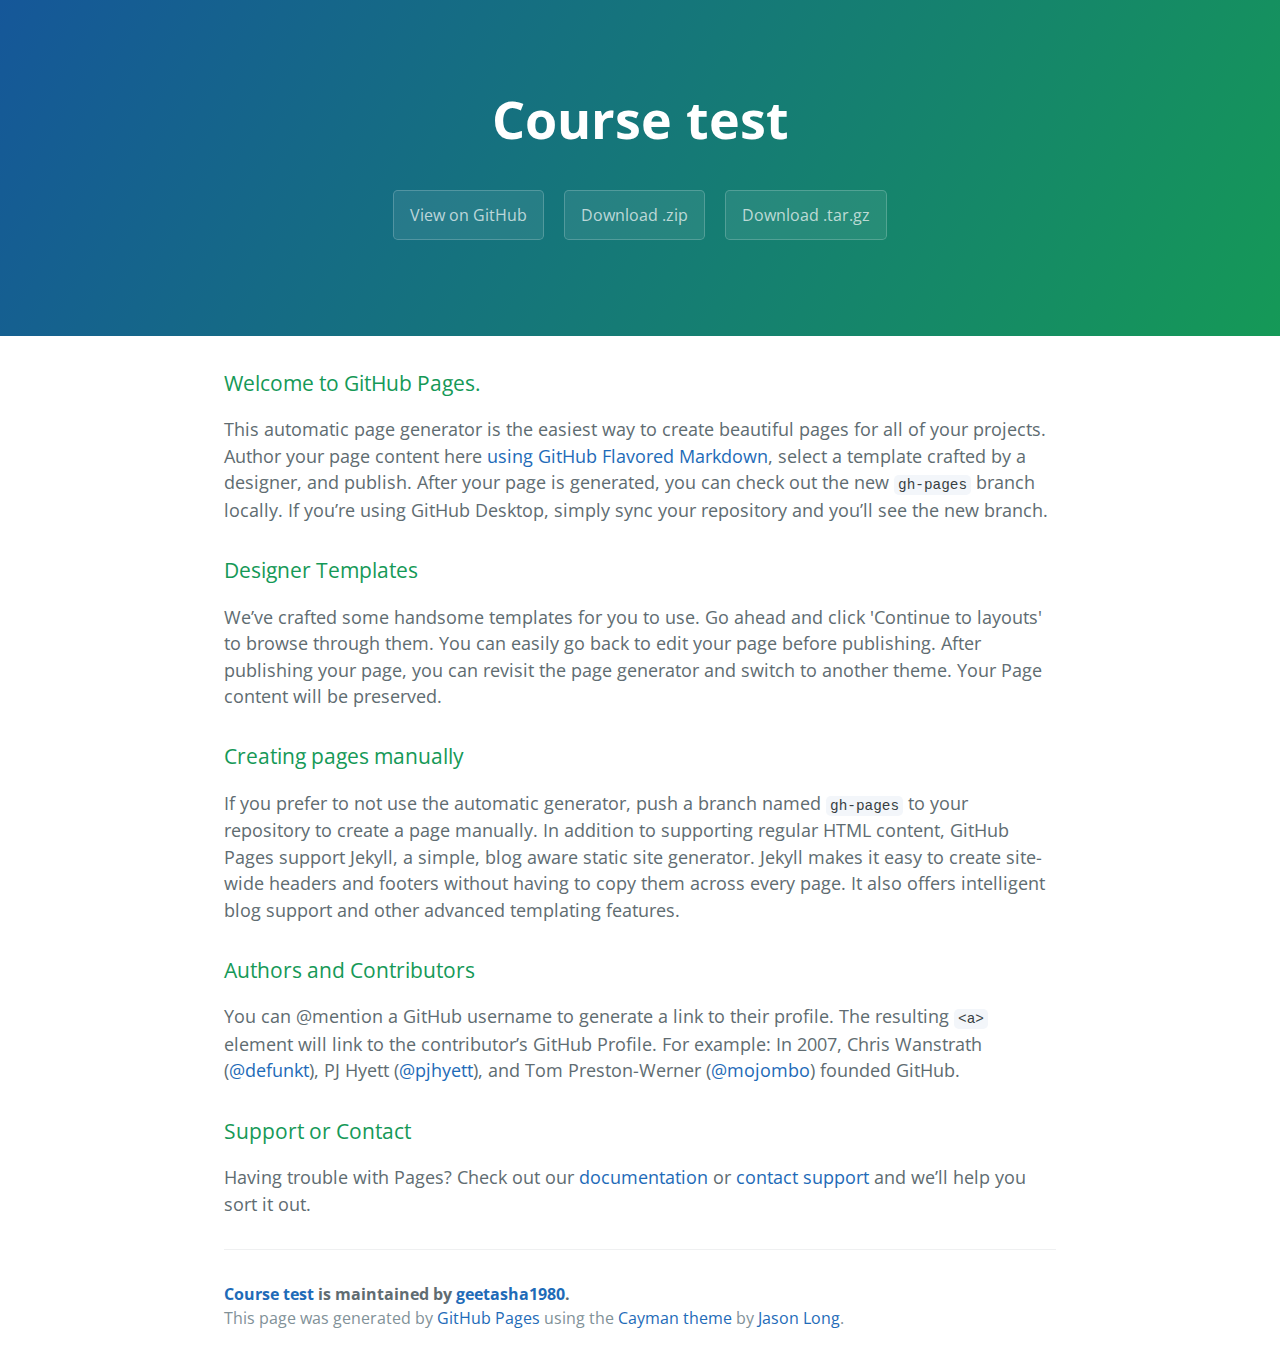
<file: index.html>
<!DOCTYPE html>
<html lang="en-us">
  <head>
    <meta charset="UTF-8">
    <title>Course test by geetasha1980</title>
    <meta name="viewport" content="width=device-width, initial-scale=1">
    <link rel="stylesheet" type="text/css" href="stylesheets/normalize.css" media="screen">
    <link href='https://fonts.googleapis.com/css?family=Open+Sans:400,700' rel='stylesheet' type='text/css'>
    <link rel="stylesheet" type="text/css" href="stylesheets/stylesheet.css" media="screen">
    <link rel="stylesheet" type="text/css" href="stylesheets/github-light.css" media="screen">
  </head>
  <body>
    <section class="page-header">
      <h1 class="project-name">Course test</h1>
      <h2 class="project-tagline"></h2>
      <a href="https://github.com/geetasha1980/course_test" class="btn">View on GitHub</a>
      <a href="https://github.com/geetasha1980/course_test/zipball/master" class="btn">Download .zip</a>
      <a href="https://github.com/geetasha1980/course_test/tarball/master" class="btn">Download .tar.gz</a>
    </section>

    <section class="main-content">
      <h3>
<a id="welcome-to-github-pages" class="anchor" href="#welcome-to-github-pages" aria-hidden="true"><span aria-hidden="true" class="octicon octicon-link"></span></a>Welcome to GitHub Pages.</h3>

<p>This automatic page generator is the easiest way to create beautiful pages for all of your projects. Author your page content here <a href="https://guides.github.com/features/mastering-markdown/">using GitHub Flavored Markdown</a>, select a template crafted by a designer, and publish. After your page is generated, you can check out the new <code>gh-pages</code> branch locally. If you’re using GitHub Desktop, simply sync your repository and you’ll see the new branch.</p>

<h3>
<a id="designer-templates" class="anchor" href="#designer-templates" aria-hidden="true"><span aria-hidden="true" class="octicon octicon-link"></span></a>Designer Templates</h3>

<p>We’ve crafted some handsome templates for you to use. Go ahead and click 'Continue to layouts' to browse through them. You can easily go back to edit your page before publishing. After publishing your page, you can revisit the page generator and switch to another theme. Your Page content will be preserved.</p>

<h3>
<a id="creating-pages-manually" class="anchor" href="#creating-pages-manually" aria-hidden="true"><span aria-hidden="true" class="octicon octicon-link"></span></a>Creating pages manually</h3>

<p>If you prefer to not use the automatic generator, push a branch named <code>gh-pages</code> to your repository to create a page manually. In addition to supporting regular HTML content, GitHub Pages support Jekyll, a simple, blog aware static site generator. Jekyll makes it easy to create site-wide headers and footers without having to copy them across every page. It also offers intelligent blog support and other advanced templating features.</p>

<h3>
<a id="authors-and-contributors" class="anchor" href="#authors-and-contributors" aria-hidden="true"><span aria-hidden="true" class="octicon octicon-link"></span></a>Authors and Contributors</h3>

<p>You can @mention a GitHub username to generate a link to their profile. The resulting <code>&lt;a&gt;</code> element will link to the contributor’s GitHub Profile. For example: In 2007, Chris Wanstrath (<a href="https://github.com/defunkt" class="user-mention">@defunkt</a>), PJ Hyett (<a href="https://github.com/pjhyett" class="user-mention">@pjhyett</a>), and Tom Preston-Werner (<a href="https://github.com/mojombo" class="user-mention">@mojombo</a>) founded GitHub.</p>

<h3>
<a id="support-or-contact" class="anchor" href="#support-or-contact" aria-hidden="true"><span aria-hidden="true" class="octicon octicon-link"></span></a>Support or Contact</h3>

<p>Having trouble with Pages? Check out our <a href="https://help.github.com/pages">documentation</a> or <a href="https://github.com/contact">contact support</a> and we’ll help you sort it out.</p>

      <footer class="site-footer">
        <span class="site-footer-owner"><a href="https://github.com/geetasha1980/course_test">Course test</a> is maintained by <a href="https://github.com/geetasha1980">geetasha1980</a>.</span>

        <span class="site-footer-credits">This page was generated by <a href="https://pages.github.com">GitHub Pages</a> using the <a href="https://github.com/jasonlong/cayman-theme">Cayman theme</a> by <a href="https://twitter.com/jasonlong">Jason Long</a>.</span>
      </footer>

    </section>

  
  </body>
</html>
</file>
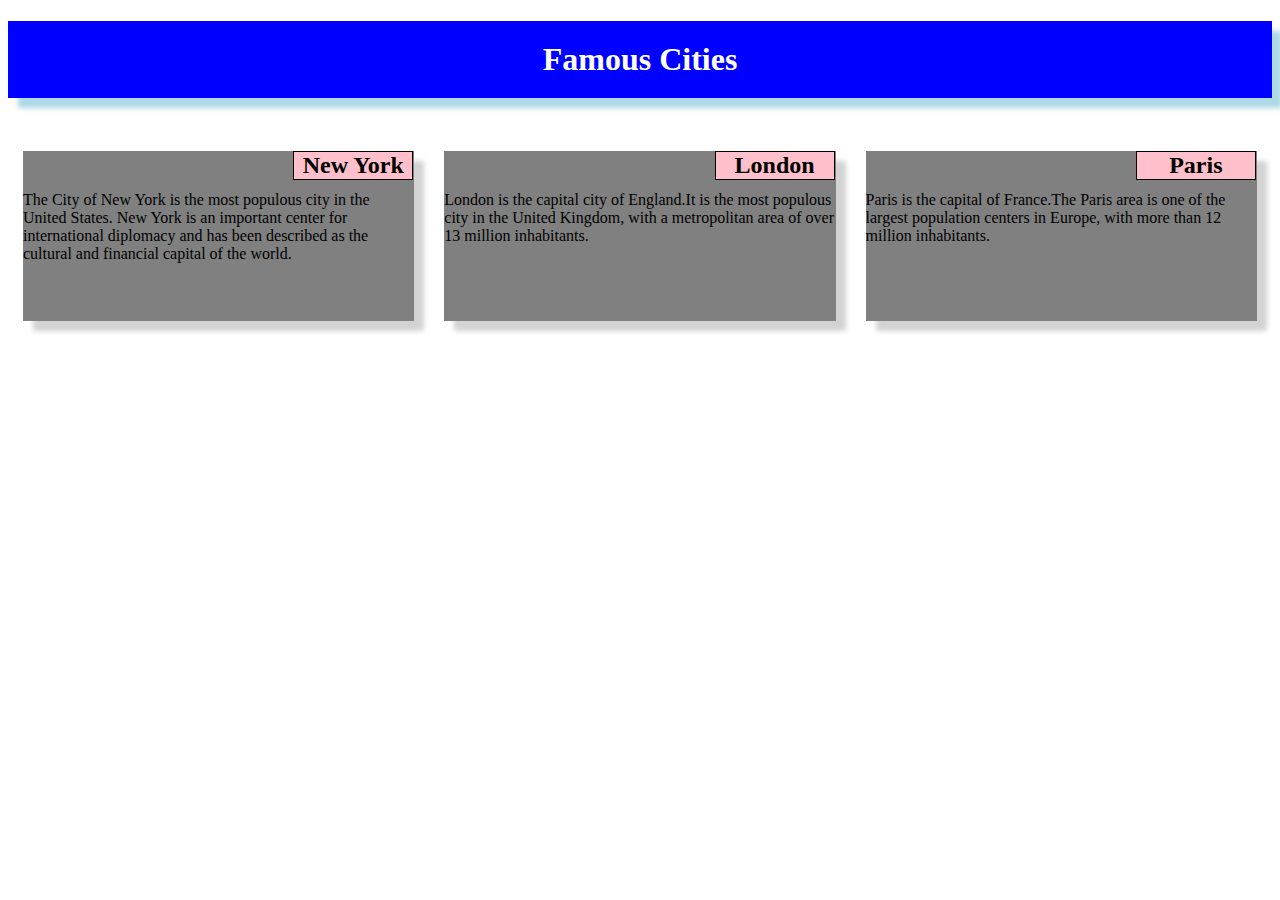
<file: module2/index.html>
<!DOCTYPE html>
<html>
<head>
	<title>Hello Coursera</title>
	<meta name="viewport" content="width=device-width, initial-scale=1.0">
	<link rel="stylesheet" type="text/css" href="css/style1.css">

</head>
<body>
<h1>Famous Cities</h1>
<div class="row">
	<div class="col-4 col-m-6"><div class="inner"><h2>New York</h2>
  <p>The City of New York is the most populous city in the United States.
  New York is an important center for international diplomacy and has been 
  described as the cultural and financial capital of the world.</p></div></div>
    <div class="col-4 col-m-6"><div class="inner"><h2>London</h2>
  <p>London is the capital city of England.It is the most populous city in the United Kingdom, with a metropolitan area of over 13 million inhabitants.</p></div>
  </div>
    <div class="col-4 col-m-12"><div class="inner"><h2>Paris</h2>
  <p>Paris is the capital of France.The Paris area is one of the largest population centers in Europe, with more than 12 million inhabitants.</p></div>
  </div>
    
</div>
</body>
</html>
</file>
<file: stylesheets/stylesheet.css>
* {
  box-sizing: border-box; }

body {
  padding: 0;
  margin: 0;
  font-family: "Open Sans", "Helvetica Neue", Helvetica, Arial, sans-serif;
  font-size: 16px;
  line-height: 1.5;
  color: #606c71; }

a {
  color: #1e6bb8;
  text-decoration: none; }
  a:hover {
    text-decoration: underline; }

.btn {
  display: inline-block;
  margin-bottom: 1rem;
  color: rgba(255, 255, 255, 0.7);
  background-color: rgba(255, 255, 255, 0.08);
  border-color: rgba(255, 255, 255, 0.2);
  border-style: solid;
  border-width: 1px;
  border-radius: 0.3rem;
  transition: color 0.2s, background-color 0.2s, border-color 0.2s; }
  .btn + .btn {
    margin-left: 1rem; }

.btn:hover {
  color: rgba(255, 255, 255, 0.8);
  text-decoration: none;
  background-color: rgba(255, 255, 255, 0.2);
  border-color: rgba(255, 255, 255, 0.3); }

@media screen and (min-width: 64em) {
  .btn {
    padding: 0.75rem 1rem; } }

@media screen and (min-width: 42em) and (max-width: 64em) {
  .btn {
    padding: 0.6rem 0.9rem;
    font-size: 0.9rem; } }

@media screen and (max-width: 42em) {
  .btn {
    display: block;
    width: 100%;
    padding: 0.75rem;
    font-size: 0.9rem; }
    .btn + .btn {
      margin-top: 1rem;
      margin-left: 0; } }

.page-header {
  color: #fff;
  text-align: center;
  background-color: #159957;
  background-image: linear-gradient(120deg, #155799, #159957); }

@media screen and (min-width: 64em) {
  .page-header {
    padding: 5rem 6rem; } }

@media screen and (min-width: 42em) and (max-width: 64em) {
  .page-header {
    padding: 3rem 4rem; } }

@media screen and (max-width: 42em) {
  .page-header {
    padding: 2rem 1rem; } }

.project-name {
  margin-top: 0;
  margin-bottom: 0.1rem; }

@media screen and (min-width: 64em) {
  .project-name {
    font-size: 3.25rem; } }

@media screen and (min-width: 42em) and (max-width: 64em) {
  .project-name {
    font-size: 2.25rem; } }

@media screen and (max-width: 42em) {
  .project-name {
    font-size: 1.75rem; } }

.project-tagline {
  margin-bottom: 2rem;
  font-weight: normal;
  opacity: 0.7; }

@media screen and (min-width: 64em) {
  .project-tagline {
    font-size: 1.25rem; } }

@media screen and (min-width: 42em) and (max-width: 64em) {
  .project-tagline {
    font-size: 1.15rem; } }

@media screen and (max-width: 42em) {
  .project-tagline {
    font-size: 1rem; } }

.main-content :first-child {
  margin-top: 0; }
.main-content img {
  max-width: 100%; }
.main-content h1, .main-content h2, .main-content h3, .main-content h4, .main-content h5, .main-content h6 {
  margin-top: 2rem;
  margin-bottom: 1rem;
  font-weight: normal;
  color: #159957; }
.main-content p {
  margin-bottom: 1em; }
.main-content code {
  padding: 2px 4px;
  font-family: Consolas, "Liberation Mono", Menlo, Courier, monospace;
  font-size: 0.9rem;
  color: #383e41;
  background-color: #f3f6fa;
  border-radius: 0.3rem; }
.main-content pre {
  padding: 0.8rem;
  margin-top: 0;
  margin-bottom: 1rem;
  font: 1rem Consolas, "Liberation Mono", Menlo, Courier, monospace;
  color: #567482;
  word-wrap: normal;
  background-color: #f3f6fa;
  border: solid 1px #dce6f0;
  border-radius: 0.3rem; }
  .main-content pre > code {
    padding: 0;
    margin: 0;
    font-size: 0.9rem;
    color: #567482;
    word-break: normal;
    white-space: pre;
    background: transparent;
    border: 0; }
.main-content .highlight {
  margin-bottom: 1rem; }
  .main-content .highlight pre {
    margin-bottom: 0;
    word-break: normal; }
.main-content .highlight pre, .main-content pre {
  padding: 0.8rem;
  overflow: auto;
  font-size: 0.9rem;
  line-height: 1.45;
  border-radius: 0.3rem; }
.main-content pre code, .main-content pre tt {
  display: inline;
  max-width: initial;
  padding: 0;
  margin: 0;
  overflow: initial;
  line-height: inherit;
  word-wrap: normal;
  background-color: transparent;
  border: 0; }
  .main-content pre code:before, .main-content pre code:after, .main-content pre tt:before, .main-content pre tt:after {
    content: normal; }
.main-content ul, .main-content ol {
  margin-top: 0; }
.main-content blockquote {
  padding: 0 1rem;
  margin-left: 0;
  color: #819198;
  border-left: 0.3rem solid #dce6f0; }
  .main-content blockquote > :first-child {
    margin-top: 0; }
  .main-content blockquote > :last-child {
    margin-bottom: 0; }
.main-content table {
  display: block;
  width: 100%;
  overflow: auto;
  word-break: normal;
  word-break: keep-all; }
  .main-content table th {
    font-weight: bold; }
  .main-content table th, .main-content table td {
    padding: 0.5rem 1rem;
    border: 1px solid #e9ebec; }
.main-content dl {
  padding: 0; }
  .main-content dl dt {
    padding: 0;
    margin-top: 1rem;
    font-size: 1rem;
    font-weight: bold; }
  .main-content dl dd {
    padding: 0;
    margin-bottom: 1rem; }
.main-content hr {
  height: 2px;
  padding: 0;
  margin: 1rem 0;
  background-color: #eff0f1;
  border: 0; }

@media screen and (min-width: 64em) {
  .main-content {
    max-width: 64rem;
    padding: 2rem 6rem;
    margin: 0 auto;
    font-size: 1.1rem; } }

@media screen and (min-width: 42em) and (max-width: 64em) {
  .main-content {
    padding: 2rem 4rem;
    font-size: 1.1rem; } }

@media screen and (max-width: 42em) {
  .main-content {
    padding: 2rem 1rem;
    font-size: 1rem; } }

.site-footer {
  padding-top: 2rem;
  margin-top: 2rem;
  border-top: solid 1px #eff0f1; }

.site-footer-owner {
  display: block;
  font-weight: bold; }

.site-footer-credits {
  color: #819198; }

@media screen and (min-width: 64em) {
  .site-footer {
    font-size: 1rem; } }

@media screen and (min-width: 42em) and (max-width: 64em) {
  .site-footer {
    font-size: 1rem; } }

@media screen and (max-width: 42em) {
  .site-footer {
    font-size: 0.9rem; } }
</file>
<file: stylesheets/github-light.css>
/*
The MIT License (MIT)

Copyright (c) 2016 GitHub, Inc.

Permission is hereby granted, free of charge, to any person obtaining a copy
of this software and associated documentation files (the "Software"), to deal
in the Software without restriction, including without limitation the rights
to use, copy, modify, merge, publish, distribute, sublicense, and/or sell
copies of the Software, and to permit persons to whom the Software is
furnished to do so, subject to the following conditions:

The above copyright notice and this permission notice shall be included in all
copies or substantial portions of the Software.

THE SOFTWARE IS PROVIDED "AS IS", WITHOUT WARRANTY OF ANY KIND, EXPRESS OR
IMPLIED, INCLUDING BUT NOT LIMITED TO THE WARRANTIES OF MERCHANTABILITY,
FITNESS FOR A PARTICULAR PURPOSE AND NONINFRINGEMENT. IN NO EVENT SHALL THE
AUTHORS OR COPYRIGHT HOLDERS BE LIABLE FOR ANY CLAIM, DAMAGES OR OTHER
LIABILITY, WHETHER IN AN ACTION OF CONTRACT, TORT OR OTHERWISE, ARISING FROM,
OUT OF OR IN CONNECTION WITH THE SOFTWARE OR THE USE OR OTHER DEALINGS IN THE
SOFTWARE.

*/

.pl-c /* comment */ {
  color: #969896;
}

.pl-c1 /* constant, variable.other.constant, support, meta.property-name, support.constant, support.variable, meta.module-reference, markup.raw, meta.diff.header */,
.pl-s .pl-v /* string variable */ {
  color: #0086b3;
}

.pl-e /* entity */,
.pl-en /* entity.name */ {
  color: #795da3;
}

.pl-smi /* variable.parameter.function, storage.modifier.package, storage.modifier.import, storage.type.java, variable.other */,
.pl-s .pl-s1 /* string source */ {
  color: #333;
}

.pl-ent /* entity.name.tag */ {
  color: #63a35c;
}

.pl-k /* keyword, storage, storage.type */ {
  color: #a71d5d;
}

.pl-s /* string */,
.pl-pds /* punctuation.definition.string, string.regexp.character-class */,
.pl-s .pl-pse .pl-s1 /* string punctuation.section.embedded source */,
.pl-sr /* string.regexp */,
.pl-sr .pl-cce /* string.regexp constant.character.escape */,
.pl-sr .pl-sre /* string.regexp source.ruby.embedded */,
.pl-sr .pl-sra /* string.regexp string.regexp.arbitrary-repitition */ {
  color: #183691;
}

.pl-v /* variable */ {
  color: #ed6a43;
}

.pl-id /* invalid.deprecated */ {
  color: #b52a1d;
}

.pl-ii /* invalid.illegal */ {
  color: #f8f8f8;
  background-color: #b52a1d;
}

.pl-sr .pl-cce /* string.regexp constant.character.escape */ {
  font-weight: bold;
  color: #63a35c;
}

.pl-ml /* markup.list */ {
  color: #693a17;
}

.pl-mh /* markup.heading */,
.pl-mh .pl-en /* markup.heading entity.name */,
.pl-ms /* meta.separator */ {
  font-weight: bold;
  color: #1d3e81;
}

.pl-mq /* markup.quote */ {
  color: #008080;
}

.pl-mi /* markup.italic */ {
  font-style: italic;
  color: #333;
}

.pl-mb /* markup.bold */ {
  font-weight: bold;
  color: #333;
}

.pl-md /* markup.deleted, meta.diff.header.from-file */ {
  color: #bd2c00;
  background-color: #ffecec;
}

.pl-mi1 /* markup.inserted, meta.diff.header.to-file */ {
  color: #55a532;
  background-color: #eaffea;
}

.pl-mdr /* meta.diff.range */ {
  font-weight: bold;
  color: #795da3;
}

.pl-mo /* meta.output */ {
  color: #1d3e81;
}
</file>
<file: module2/css/style1.css>
*{
	box-sizing: border-box;
}

[class*="col-"] {
    float: left;
    padding: 15px;
    position:relative;
}

.inner{

	
    background-color: grey;
    height: 170px;
    box-shadow: 10px 10px 5px lightgrey;
       
}

h1{
	color:white;
	text-align: center;
	
	background-color:blue;
	padding:20px;
	box-shadow: 10px 10px 5px lightblue;
}
h2{
	width:120px;
	border:1px solid black;
	background-color: pink;
	text-align: center;
	position:absolute;
	top: 11px;
    right: 16px;

}
p{
	position: relative;
    top: 40px;
}
[class*="col-"]
{
	width:100%;
}

@media(min-width:768px) and (max-width:991px){
	.col-m-1 {width: 8.33%;}
    .col-m-2 {width: 16.66%;}
    .col-m-3 {width: 25%;}
    .col-m-4 {width: 33.33%;}
    .col-m-5 {width: 41.66%;}
    .col-m-6 {width: 50%;}
    .col-m-7 {width: 58.33%;}
    .col-m-8 {width: 66.66%;}
    .col-m-9 {width: 75%;}
    .col-m-10 {width: 83.33%;}
    .col-m-11 {width: 91.66%;}
    .col-m-12 {width: 100%;}	

}
    
 @media(min-width:992px ){
    .col-1 {width: 8.33%;}
    .col-2 {width: 16.66%;}
    .col-3 {width: 25%;}
    .col-4 {width: 33.33%;}
    .col-5 {width: 41.66%;}
    .col-6 {width: 50%;}
    .col-7 {width: 58.33%;}
    .col-8 {width: 66.66%;}
    .col-9 {width: 75%;}
    .col-10 {width: 83.33%;}
    .col-11 {width: 91.66%;}
    .col-12 {width: 100%;}

}
</file>
